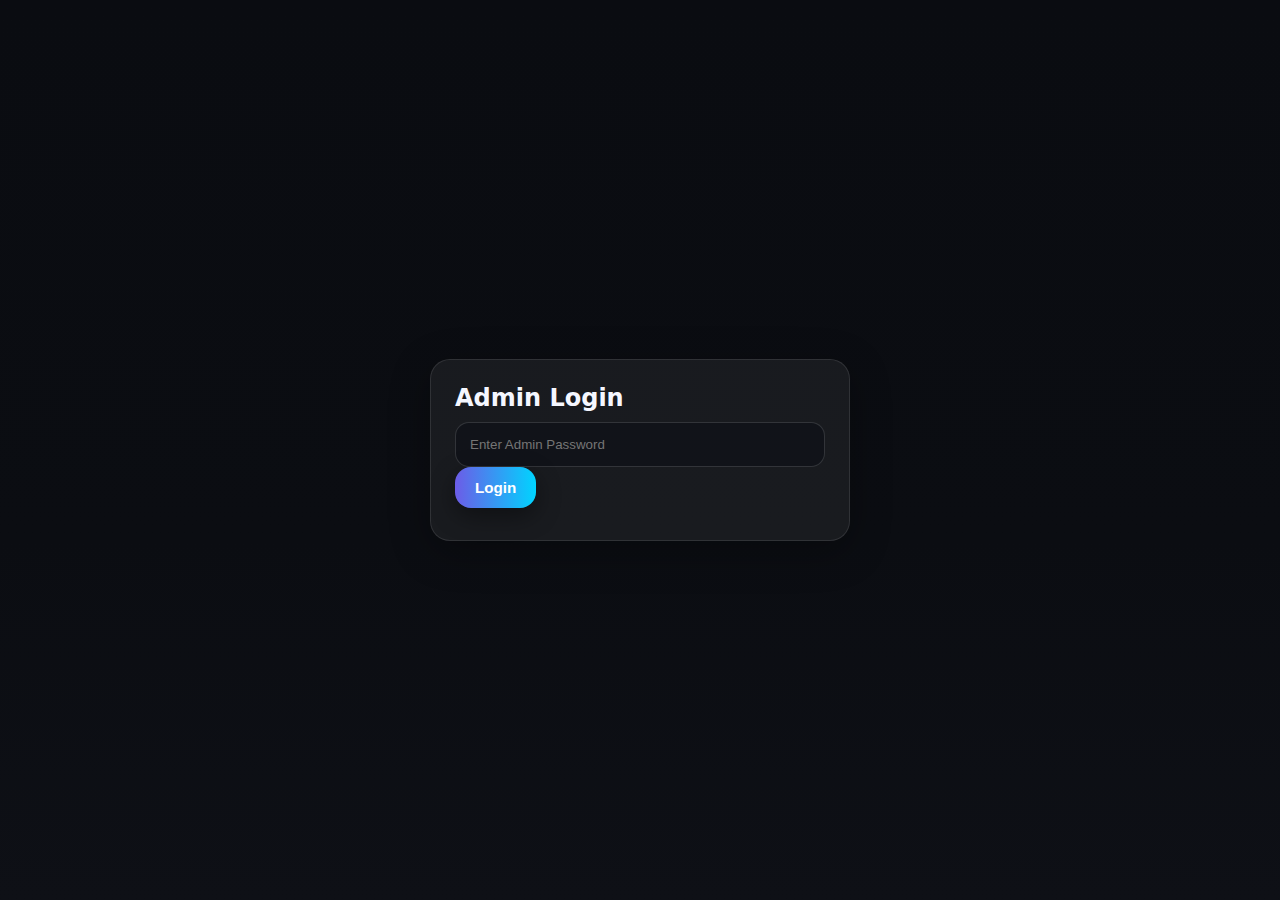
<file: admin.html>
<!DOCTYPE html>
<html lang="en">
<head>
  <meta charset="utf-8" />
  <meta name="viewport" content="width=device-width, initial-scale=1" />
  <title>DesignNest — Admin Dashboard</title>
  <link rel="stylesheet" href="css/style.css" />
</head>
<body class="admin-body">

  <!-- Login Gate -->
  <div id="login-screen" class="login-wrap">
    <div class="login-card">
      <h2>Admin Login</h2>
      <input type="password" id="admin-pass" placeholder="Enter Admin Password" />
      <button class="btn" id="login-btn">Login</button>
      <p id="login-msg" class="muted" style="color:#ff7b7b;margin-top:8px;"></p>
    </div>
  </div>

  <!-- Dashboard -->
  <div id="dashboard" class="dash-wrap" style="display:none;">
    <aside class="dash-sidebar">
      <div class="dash-brand"><span class="logo small"></span> <span>DesignNest</span></div>
      <nav class="dash-nav">
        <button data-tab="tab-overview" class="active">Overview</button>
        <button data-tab="tab-hero">Hero</button>
        <button data-tab="tab-services">Services</button>
        <button data-tab="tab-portfolio">Portfolio</button>
        <button data-tab="tab-pricing">Pricing</button>
        <button data-tab="tab-messages">Messages</button>
        <button data-tab="tab-settings">Settings</button>
      </nav>
    </aside>

    <main class="dash-main">
      <header class="dash-topbar">
        <div class="stats">
          <div class="stat-card"><div class="stat-k">Services</div><div id="k-services" class="stat-v">0</div></div>
          <div class="stat-card"><div class="stat-k">Projects</div><div id="k-projects" class="stat-v">0</div></div>
          <div class="stat-card"><div class="stat-k">Plans</div><div id="k-plans" class="stat-v">0</div></div>
          <div class="stat-card"><div class="stat-k">Messages</div><div id="k-messages" class="stat-v">0</div></div>
        </div>
        <div>
          <a class="btn secondary" href="index.html" target="_blank" rel="noopener">View Site ↗</a>
        </div>
      </header>

      <!-- Tabs -->
      <section id="tab-overview" class="tab-panel active">
        <h2>Overview</h2>
        <p class="muted">Quick glance at your site content. Use left menu to manage.</p>
        <div class="grid-2">
          <div class="panel">
            <h3>Hero</h3>
            <p id="ov-hero-title" class="muted"></p>
            <p id="ov-hero-desc" class="muted"></p>
          </div>
          <div class="panel">
            <h3>Recent Messages</h3>
            <div id="ov-recent-msgs" class="list"></div>
          </div>
        </div>
      </section>

      <section id="tab-hero" class="tab-panel">
        <h2>Hero Section</h2>
        <div class="panel">
          <label>Title</label>
          <input type="text" id="hero-title-input" placeholder="Hero Title" />
          <label>Description</label>
          <textarea id="hero-text-input" placeholder="Hero Description"></textarea>
          <button class="btn" id="save-hero">Save Hero</button>
        </div>
      </section>

      <section id="tab-services" class="tab-panel">
        <h2>Services</h2>
        <div class="panel">
          <div class="grid-2">
            <div>
              <label>Title</label>
              <input type="text" id="svc-title" placeholder="e.g., ⚡ Web Design" />
              <label>Description</label>
              <textarea id="svc-desc" placeholder="Short description"></textarea>
              <button class="btn" id="svc-add">Add Service</button>
            </div>
            <div>
              <h3 style="margin-bottom:10px;">Existing</h3>
              <div id="svc-list" class="list"></div>
            </div>
          </div>
        </div>
      </section>

      <section id="tab-portfolio" class="tab-panel">
        <h2>Portfolio</h2>
        <div class="panel">
          <div class="grid-2">
            <div>
              <label>Project Name</label>
              <input type="text" id="pf-name" placeholder="Project Name" />
              <label>Project Link</label>
              <input type="url" id="pf-link" placeholder="https://example.com" />
              <label>Category</label>
              <input type="text" id="pf-category" placeholder="e.g., E-commerce / Startup" />
              <label>Thumbnail (upload)</label>
              <input type="file" id="pf-thumb" accept="image/*" />
              <button class="btn" id="pf-add">Add Project</button>
              <input type="hidden" id="pf-edit-index" value="-1" />
            </div>
            <div>
              <h3 style="margin-bottom:10px;">Existing Projects</h3>
              <div id="pf-list" class="cards"></div>
            </div>
          </div>
        </div>
      </section>

      <section id="tab-pricing" class="tab-panel">
        <h2>Pricing</h2>
        <div class="panel">
          <div class="grid-2">
            <div>
              <label>Plan Name</label>
              <input type="text" id="pr-name" placeholder="Basic / Pro / Enterprise" />
              <label>Price</label>
              <input type="text" id="pr-price" placeholder="$199" />
              <label>Description</label>
              <textarea id="pr-desc" placeholder="Short description"></textarea>
              <button class="btn" id="pr-add">Add Plan</button>
              <input type="hidden" id="pr-edit-index" value="-1" />
            </div>
            <div>
              <h3 style="margin-bottom:10px;">Existing Plans</h3>
              <div id="pr-list" class="list"></div>
            </div>
          </div>
        </div>
      </section>

      <section id="tab-messages" class="tab-panel">
        <h2>Contact Messages</h2>
        <div class="panel">
          <div id="msg-list" class="table">
            <!-- Filled by JS -->
          </div>
        </div>
      </section>

      <section id="tab-settings" class="tab-panel">
        <h2>Settings</h2>
        <div class="panel">
          <label>Admin Password</label>
          <input type="password" id="set-pass" placeholder="New password" />
          <button class="btn" id="set-pass-save">Update Password</button>
          <hr style="margin:20px 0;border-color:rgba(255,255,255,.1)">
          <button class="btn danger" id="set-reset">Reset All Content (Factory)</button>
        </div>
      </section>

    </main>
  </div>

  <script src="js/admin.js"></script>
</body>
</html>
</file>
<file: css/style.css>
:root{
  --bg:#0b0d12;
  --panel:rgba(255,255,255,0.06);
  --muted:#8892a6;
  --text:#f5f7ff;
  --brand:#6c5ce7;                       --brand-2:#00d4ff;
  --radius:20px;
  --shadow:0 10px 40px rgba(0,0,0,.3);
}
*{box-sizing:border-box;margin:0;padding:0}
html{scroll-behavior:smooth;font-size:16px}
body{
  font-family:system-ui,-apple-system,Segoe UI,Roboto,Ubuntu,sans-serif;
  background:linear-gradient(180deg,#0a0c11 0%,#0b0d12 60%,#0e1016 100%);
  color:var(--text);
  overflow-x:hidden;
}
a{text-decoration:none;color:inherit;transition:.3s}
.muted{color:var(--muted)}
.container{width:min(1120px,92%);margin-inline:auto}
section{padding:80px 0;position:relative}
.section-h{margin-bottom:40px;text-align:center}
.section-h h2{font-size:2.2rem;background:linear-gradient(90deg,var(--brand),var(--brand-2));-webkit-background-clip:text;-webkit-text-fill-color:transparent}

/* Navbar */
.nav{position:sticky;top:0;background:rgba(11,13,18,.7);backdrop-filter:blur(14px);border-bottom:1px solid rgba(255,255,255,.06);z-index:1000;animation:slideDown .6s ease}
.nav .inner{display:flex;justify-content:space-between;align-items:center;padding:14px 0}
.brand{display:flex;gap:10px;align-items:center;font-weight:700;font-size:20px}
.logo{width:40px;height:40px;border-radius:14px;background:conic-gradient(from 210deg,var(--brand),var(--brand-2));box-shadow:var(--shadow);animation:spin 8s linear infinite}
.logo.small{width:28px;height:28px;border-radius:10px}
.links{display:flex;gap:18px;align-items:center}
.links a{padding:8px 14px;border-radius:10px;transition:.3s;font-size:0.95rem}
.links a:hover{background:rgba(255,255,255,.08);color:var(--brand-2)}
.menu-toggle{display:none;font-size:1.6rem;cursor:pointer}

/* Hero */
.hero{min-height:90vh;display:flex;align-items:center;justify-content:center;text-align:center;padding:60px 20px}
.hero h1{font-size:2.8rem;line-height:1.3;animation:fadeUp .8s ease forwards}
.hero p{max-width:650px;margin:20px auto;color:var(--muted);font-size:1rem;animation:fadeUp 1s ease forwards}
.cta{display:flex;gap:16px;justify-content:center;margin-top:30px;flex-wrap:wrap}
.btn{
  padding:12px 20px;border-radius:16px;background:linear-gradient(90deg,var(--brand),var(--brand-2));
  color:#fff;font-weight:600;cursor:pointer;border:none;box-shadow:0 8px 24px rgba(0,0,0,.4);transition:.3s;font-size:0.95rem;
}
.btn:hover{transform:translateY(-3px) scale(1.02);box-shadow:0 12px 30px rgba(0,0,0,.5)}
.btn.secondary{background:transparent;border:2px solid var(--brand-2);color:var(--brand-2)}
.btn.secondary:hover{background:var(--brand-2);color:#fff}
.btn.small{padding:6px 10px;border-radius:10px;font-size:0.85rem}
.btn.danger{background:#ff4d4f}
.btn.danger:hover{filter:brightness(0.9)}

/* Cards / Lists */
.services-grid{display:grid;grid-template-columns:repeat(auto-fit,minmax(260px,1fr));gap:24px}
.card{background:var(--panel);border:1px solid rgba(255,255,255,.08);border-radius:var(--radius);padding:24px;box-shadow:var(--shadow);transition:.3s;opacity:0;animation:fadeUp 1s forwards}
.card:hover{transform:translateY(-6px) scale(1.02)}

.portfolio-grid{display:grid;grid-template-columns:repeat(auto-fit,minmax(260px,1fr));gap:20px}
.project{border-radius:var(--radius);overflow:hidden;position:relative;cursor:pointer;display:block}
.project img{width:100%;display:block;transition:.4s}
.project:hover img{transform:scale(1.08)}
.badge{position:absolute;top:12px;left:12px;background:rgba(0,0,0,.6);padding:6px 12px;border-radius:999px;font-size:12px}

.pricing-grid{display:grid;grid-template-columns:repeat(auto-fit,minmax(260px,1fr));gap:24px;text-align:center}
.price-card{background:var(--panel);padding:30px;border-radius:var(--radius);box-shadow:var(--shadow);transition:.3s}
.price-card:hover{transform:translateY(-5px) scale(1.03)}
.price{font-size:2rem;font-weight:800;margin:14px 0;color:var(--brand-2)}

form{max-width:600px;margin:auto;display:grid;gap:16px}
input,textarea{padding:14px;border-radius:14px;border:1px solid rgba(255,255,255,.14);background:rgba(15,18,24,.8);color:var(--text);outline:none}
textarea{min-height:120px}

footer{text-align:center;padding:24px 0;color:var(--muted);border-top:1px solid rgba(255,255,255,.1);font-size:0.9rem}

@keyframes fadeUp{0%{opacity:0;transform:translateY(40px)}100%{opacity:1;transform:translateY(0)}}
@keyframes slideDown{0%{transform:translateY(-100%)}100%{transform:translateY(0)}}
@keyframes spin{0%{transform:rotate(0)}100%{transform:rotate(360deg)}}

/* Responsive */
@media(max-width:768px){
  .hero h1{font-size:2rem}
  .hero p{font-size:0.95rem}
  .section-h h2{font-size:1.8rem}
  .links{display:none;flex-direction:column;gap:12px;background:rgba(15,17,22,.95);position:absolute;top:100%;right:0;padding:16px;border-radius:0 0 12px 12px;width:180px}
  .links.show{display:flex}
  .menu-toggle{display:block;color:var(--text)}
}

/* =================== ADMIN DASHBOARD =================== */
.admin-body{background:linear-gradient(180deg,#0a0c11 0%,#0b0d12 60%,#0e1016 100%);}

/* Login */
.login-wrap{min-height:100vh;display:grid;place-items:center;padding:24px}
.login-card{width:min(420px,94vw);background:var(--panel);border:1px solid rgba(255,255,255,.1);border-radius:20px;padding:24px;box-shadow:var(--shadow)}
.login-card input{width:100%;margin-top:10px}

/* Layout */
.dash-wrap{display:grid;grid-template-columns:260px 1fr;min-height:100vh}
.dash-sidebar{border-right:1px solid rgba(255,255,255,.08);background:rgba(11,13,18,.6);backdrop-filter:blur(12px);padding:18px;position:sticky;top:0;height:100vh}
.dash-brand{display:flex;gap:10px;align-items:center;font-weight:700;margin-bottom:16px}
.dash-nav{display:grid;gap:10px}
.dash-nav button{padding:10px 12px;border-radius:12px;border:1px solid rgba(255,255,255,.1);background:rgba(255,255,255,.04);color:var(--text);cursor:pointer;text-align:left}
.dash-nav button.active, .dash-nav button:hover{background:linear-gradient(90deg,var(--brand),var(--brand-2));border-color:transparent}

.dash-main{padding:20px}
.dash-topbar{display:flex;justify-content:space-between;align-items:center;margin-bottom:20px;gap:12px;flex-wrap:wrap}
.stats{display:flex;gap:12px;flex-wrap:wrap}
.stat-card{background:var(--panel);border:1px solid rgba(255,255,255,.1);border-radius:14px;padding:12px 14px}
.stat-k{font-size:.8rem;color:var(--muted)}
.stat-v{font-size:1.4rem;font-weight:800}

.panel{background:var(--panel);border:1px solid rgba(255,255,255,.1);border-radius:16px;padding:16px}
.grid-2{display:grid;grid-template-columns:1fr 1fr;gap:16px}
.list .item{border:1px solid rgba(255,255,255,.15);border-radius:12px;padding:10px;margin:8px 0}
.actions{display:flex;gap:8px;margin-top:8px}

.cards{display:grid;grid-template-columns:repeat(auto-fill,minmax(260px,1fr));gap:12px}
.card-row{display:flex;gap:12px;align-items:center;border:1px solid rgba(255,255,255,.15);border-radius:14px;padding:10px}
.card-row .thumb{width:80px;height:60px;object-fit:cover;border-radius:10px}
.card-row .meta{flex:1}

.table{display:grid;gap:6px}
.table-row{display:grid;grid-template-columns:1.1fr 1.1fr 2fr 1fr .8fr;gap:8px;align-items:center;background:rgba(255,255,255,.03);border:1px solid rgba(255,255,255,.08);border-radius:10px;padding:8px}
.table-row.head{background:rgba(255,255,255,.06);font-weight:700}

/* Tabs */
.tab-panel{display:none;margin-top:6px}
.tab-panel.active{display:block}

/* Admin inputs reuse site styles */
.dash-main input,.dash-main textarea{width:100%;margin:6px 0}

/* Responsive admin */
@media(max-width:1000px){
  .dash-wrap{grid-template-columns:1fr}
  .dash-sidebar{position:relative;height:auto}
  .grid-2{grid-template-columns:1fr}
                }
</file>
